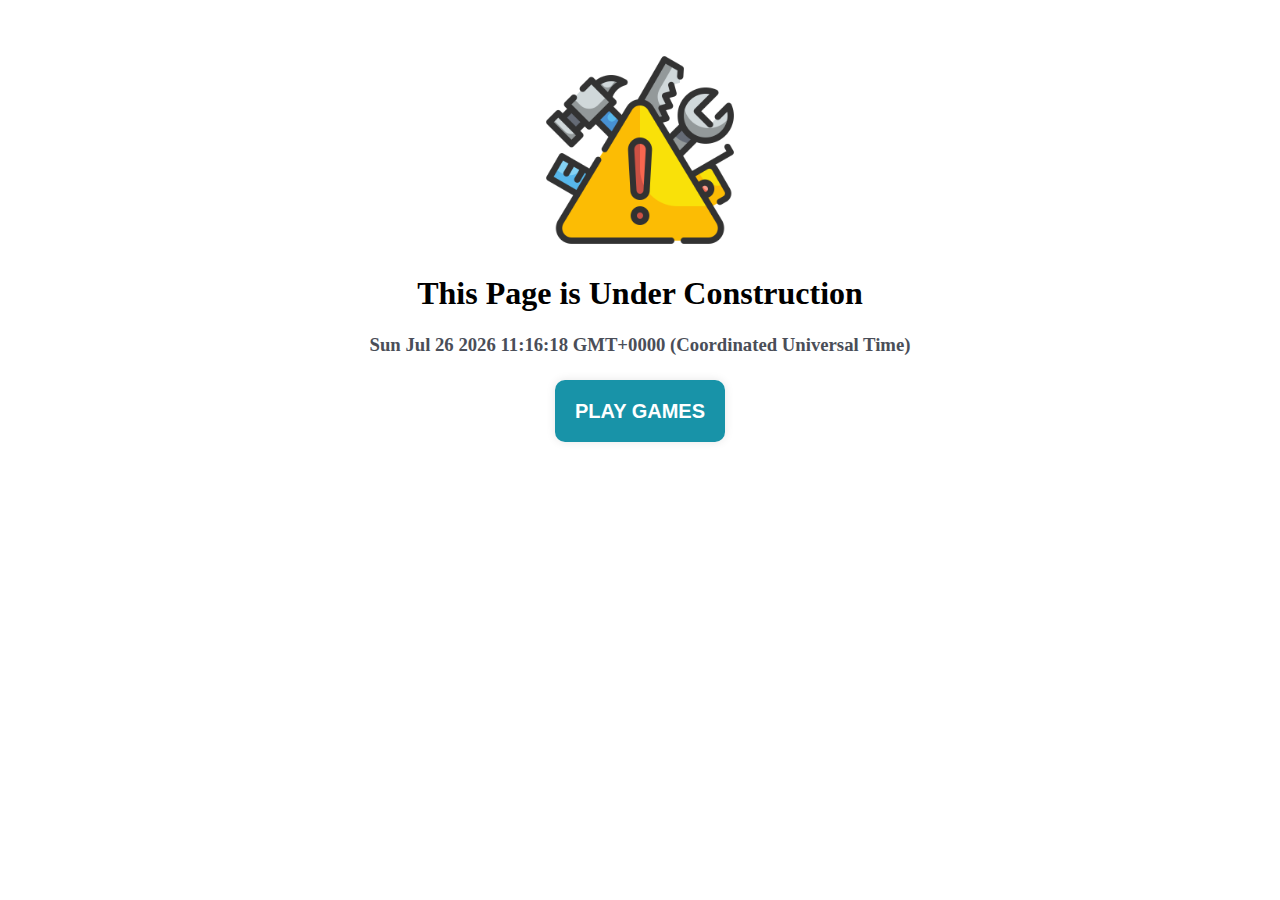
<file: public/index.html>
<!DOCTYPE html>
<html lang="en">
  <head>
    <meta charset="UTF-8" />
    <meta http-equiv="X-UA-Compatible" content="IE=edge" />
    <meta name="viewport" content="width=device-width, initial-scale=1.0" />
    <title>OK!</title>
    <link rel="stylesheet" href="./main/style.css" />
  </head>
  <body>
    <div class="container">
      <img id="werningImage" src="./Media/warning.png" />
      <h1>This Page is Under Construction</h1>
    </div>
    <div class="timer">
      <h3 id="date"></h3>
    </div>

    <a href="game.html" class="btn"> Play Games</a>

    <p id="footer">NaheanTarik@2022</p>

    <script src="./script/script.js"></script>
  </body>
</html>
</file>
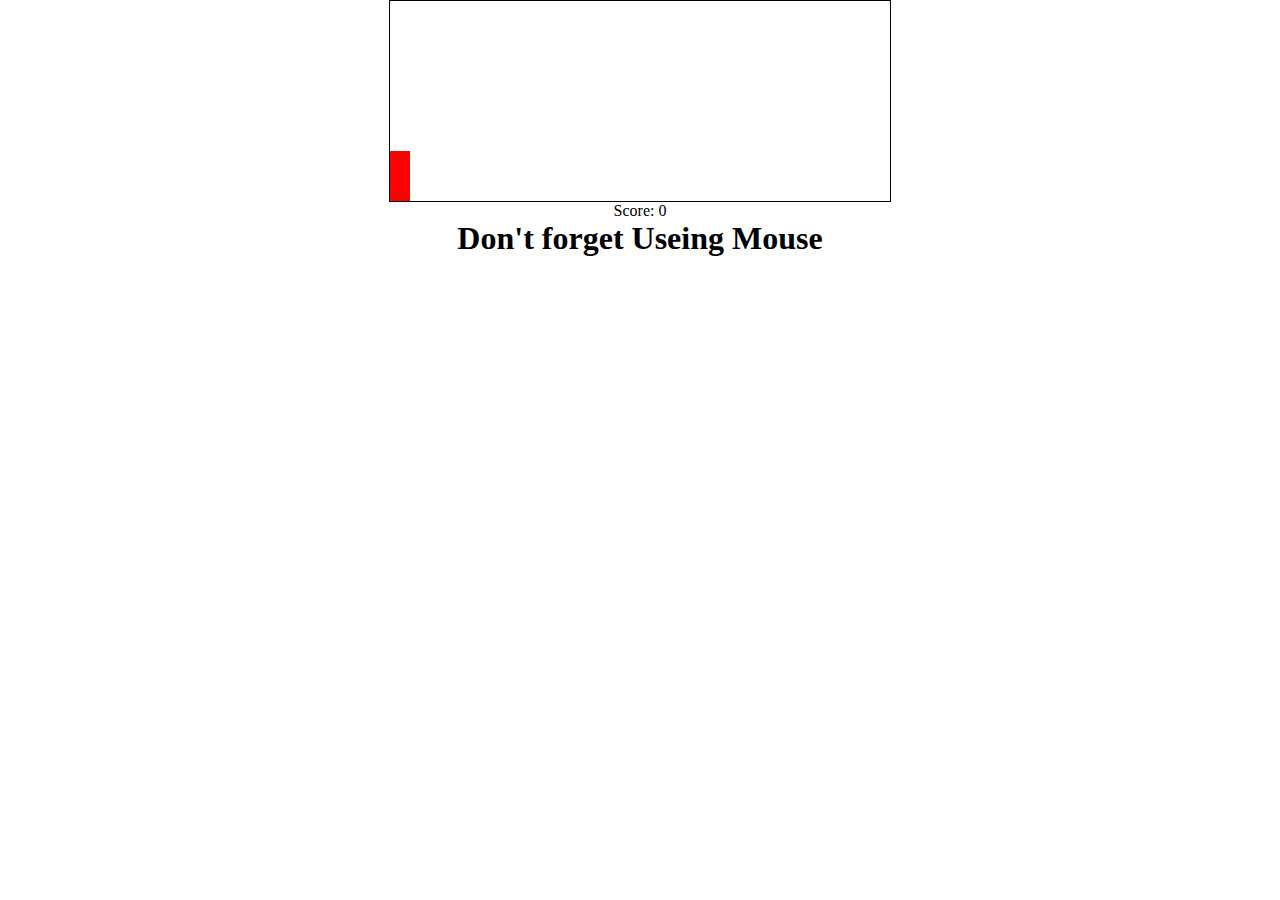
<file: public/game.html>
<!DOCTYPE html>
<html lang="en" onclick="jump()">
  <head>
    <meta charset="UTF-8" />
    <title>Jump Game</title>
    <link rel="stylesheet" href="./main/games.css" />
  </head>
  <body>
    <div class="game">
      <div id="character"></div>
      <div id="block"></div>
    </div>
    <p>Score: <span id="scoreSpan"></span></p>

    <h1>Don't forget Useing Mouse</h1>
  </body>
  <script src="./script/games.js"></script>
</html>
</file>
<file: public/main/style.css>
body {
  margin: 0;
  padding: 0;
  text-align: center;
}

img {
  padding-top: 50px;
  width: 200px;
  height: 200px;
}

.timer {
  color: rgb(74, 78, 88);
}

.button {
  font-family: Roboto, sans-serif;
  background: black;
  position: relative;
  top: 50px;
}

.btn {
  font-family: Roboto, sans-serif;
  font-size: 20px;
  font-weight: bold;
  background: rgb(24, 147, 168);
  color: white;
  width: 160px;
  padding: 20px;
  text-decoration: none;
  position: relative;
  top: 25px;
  text-transform: uppercase;
  border-radius: 10px;
  cursor: pointer;
  box-shadow: 0 0 10px rgba(0, 0, 0, 0.1);
  -webkit-transition-duration: 0.3s;
  transition-duration: 0.3s;
  -webkit-transition-property: box-shadow, transform;
  transition-property: box-shadow, transform;
}

.btn:hover,
.btn:focus,
.btn:active {
  box-shadow: 0 0 20px rgba(0, 0, 0, 0.5);
  -webkit-transform: scale(1.1);
  transform: scale(1.1);
}
</file>
<file: public/main/games.css>
* {
  padding: 0;
  margin: 0;
  overflow-x: hidden;
  text-align: center;
}
.game {
  width: 500px;
  height: 200px;
  border: 1px solid black;
  margin: auto;
}
#character {
  width: 20px;
  height: 50px;
  background-color: red;
  position: relative;
  top: 150px;
}
.animate {
  animation: jump 0.3s linear;
}
@keyframes jump {
  0% {
    top: 150px;
  }
  30% {
    top: 100px;
  }
  70% {
    top: 100px;
  }
  100% {
    top: 150px;
  }
}

#block {
  background-color: blue;
  width: 20px;
  height: 20px;
  position: relative;
  top: 130px;
  left: 500px;
  animation: block 1s infinite linear;
}
@keyframes block {
  0% {
    left: 500px;
  }
  100% {
    left: -20px;
  }
}
p {
  text-align: center;
}

a {
  text-decoration: none;
}
</file>
